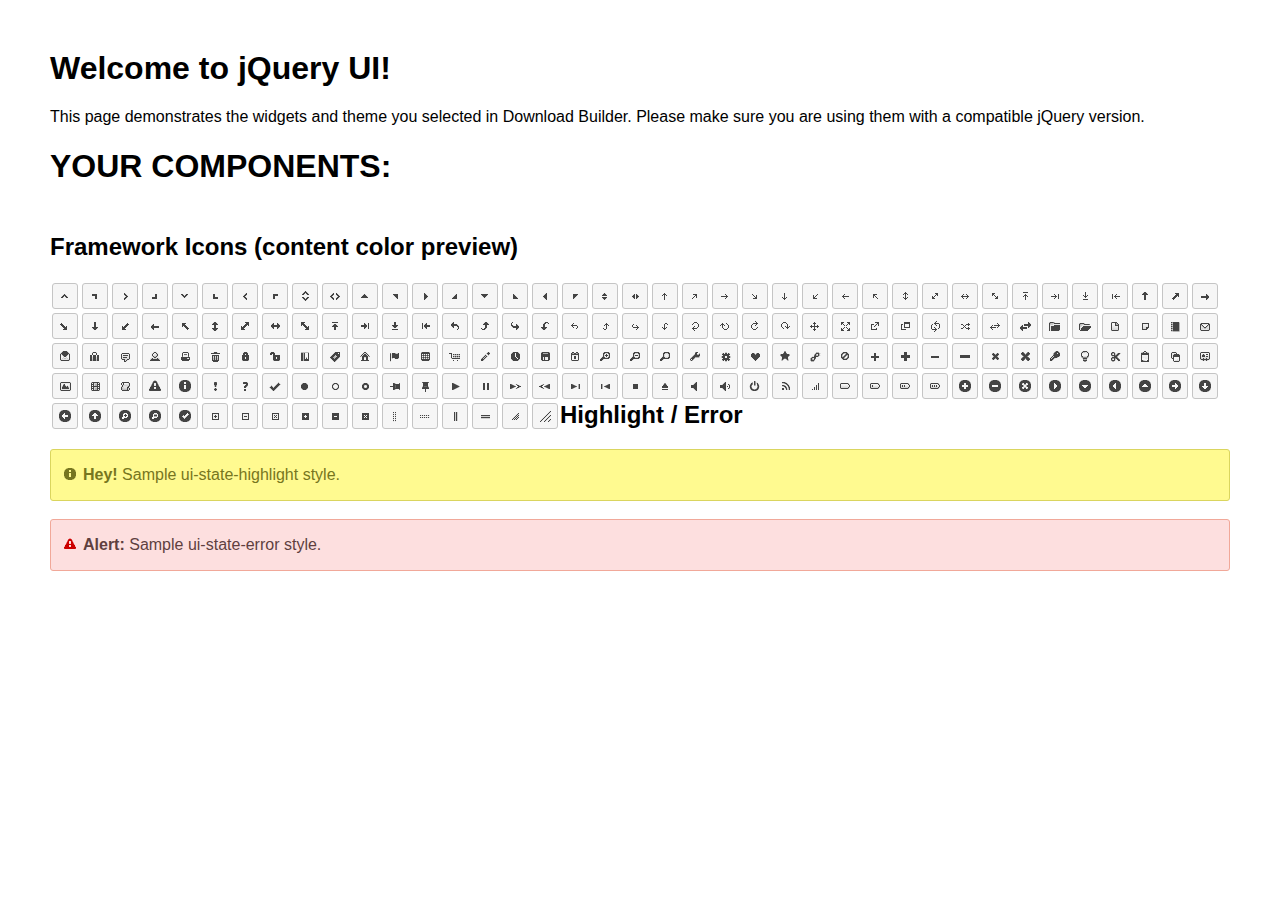
<file: Episodios/Piramides/otros/jquery-ui-1.12.1.custom/index.html>
<!doctype html>
<html lang="us">
<head>
	<meta charset="utf-8">
	<title>jQuery UI Example Page</title>
	<link href="jquery-ui.css" rel="stylesheet">
	<style>
	body{
		font-family: "Trebuchet MS", sans-serif;
		margin: 50px;
	}
	.demoHeaders {
		margin-top: 2em;
	}
	#dialog-link {
		padding: .4em 1em .4em 20px;
		text-decoration: none;
		position: relative;
	}
	#dialog-link span.ui-icon {
		margin: 0 5px 0 0;
		position: absolute;
		left: .2em;
		top: 50%;
		margin-top: -8px;
	}
	#icons {
		margin: 0;
		padding: 0;
	}
	#icons li {
		margin: 2px;
		position: relative;
		padding: 4px 0;
		cursor: pointer;
		float: left;
		list-style: none;
	}
	#icons span.ui-icon {
		float: left;
		margin: 0 4px;
	}
	.fakewindowcontain .ui-widget-overlay {
		position: absolute;
	}
	select {
		width: 200px;
	}
	</style>
</head>
<body>

<h1>Welcome to jQuery UI!</h1>

<div class="ui-widget">
	<p>This page demonstrates the widgets and theme you selected in Download Builder. Please make sure you are using them with a compatible jQuery version.</p>
</div>

<h1>YOUR COMPONENTS:</h1>
















<h2 class="demoHeaders">Framework Icons (content color preview)</h2>
<ul id="icons" class="ui-widget ui-helper-clearfix">
	<li class="ui-state-default ui-corner-all" title=".ui-icon-caret-1-n"><span class="ui-icon ui-icon-caret-1-n"></span></li>
	<li class="ui-state-default ui-corner-all" title=".ui-icon-caret-1-ne"><span class="ui-icon ui-icon-caret-1-ne"></span></li>
	<li class="ui-state-default ui-corner-all" title=".ui-icon-caret-1-e"><span class="ui-icon ui-icon-caret-1-e"></span></li>
	<li class="ui-state-default ui-corner-all" title=".ui-icon-caret-1-se"><span class="ui-icon ui-icon-caret-1-se"></span></li>
	<li class="ui-state-default ui-corner-all" title=".ui-icon-caret-1-s"><span class="ui-icon ui-icon-caret-1-s"></span></li>
	<li class="ui-state-default ui-corner-all" title=".ui-icon-caret-1-sw"><span class="ui-icon ui-icon-caret-1-sw"></span></li>
	<li class="ui-state-default ui-corner-all" title=".ui-icon-caret-1-w"><span class="ui-icon ui-icon-caret-1-w"></span></li>
	<li class="ui-state-default ui-corner-all" title=".ui-icon-caret-1-nw"><span class="ui-icon ui-icon-caret-1-nw"></span></li>
	<li class="ui-state-default ui-corner-all" title=".ui-icon-caret-2-n-s"><span class="ui-icon ui-icon-caret-2-n-s"></span></li>
	<li class="ui-state-default ui-corner-all" title=".ui-icon-caret-2-e-w"><span class="ui-icon ui-icon-caret-2-e-w"></span></li>
	<li class="ui-state-default ui-corner-all" title=".ui-icon-triangle-1-n"><span class="ui-icon ui-icon-triangle-1-n"></span></li>
	<li class="ui-state-default ui-corner-all" title=".ui-icon-triangle-1-ne"><span class="ui-icon ui-icon-triangle-1-ne"></span></li>
	<li class="ui-state-default ui-corner-all" title=".ui-icon-triangle-1-e"><span class="ui-icon ui-icon-triangle-1-e"></span></li>
	<li class="ui-state-default ui-corner-all" title=".ui-icon-triangle-1-se"><span class="ui-icon ui-icon-triangle-1-se"></span></li>
	<li class="ui-state-default ui-corner-all" title=".ui-icon-triangle-1-s"><span class="ui-icon ui-icon-triangle-1-s"></span></li>
	<li class="ui-state-default ui-corner-all" title=".ui-icon-triangle-1-sw"><span class="ui-icon ui-icon-triangle-1-sw"></span></li>
	<li class="ui-state-default ui-corner-all" title=".ui-icon-triangle-1-w"><span class="ui-icon ui-icon-triangle-1-w"></span></li>
	<li class="ui-state-default ui-corner-all" title=".ui-icon-triangle-1-nw"><span class="ui-icon ui-icon-triangle-1-nw"></span></li>
	<li class="ui-state-default ui-corner-all" title=".ui-icon-triangle-2-n-s"><span class="ui-icon ui-icon-triangle-2-n-s"></span></li>
	<li class="ui-state-default ui-corner-all" title=".ui-icon-triangle-2-e-w"><span class="ui-icon ui-icon-triangle-2-e-w"></span></li>
	<li class="ui-state-default ui-corner-all" title=".ui-icon-arrow-1-n"><span class="ui-icon ui-icon-arrow-1-n"></span></li>
	<li class="ui-state-default ui-corner-all" title=".ui-icon-arrow-1-ne"><span class="ui-icon ui-icon-arrow-1-ne"></span></li>
	<li class="ui-state-default ui-corner-all" title=".ui-icon-arrow-1-e"><span class="ui-icon ui-icon-arrow-1-e"></span></li>
	<li class="ui-state-default ui-corner-all" title=".ui-icon-arrow-1-se"><span class="ui-icon ui-icon-arrow-1-se"></span></li>
	<li class="ui-state-default ui-corner-all" title=".ui-icon-arrow-1-s"><span class="ui-icon ui-icon-arrow-1-s"></span></li>
	<li class="ui-state-default ui-corner-all" title=".ui-icon-arrow-1-sw"><span class="ui-icon ui-icon-arrow-1-sw"></span></li>
	<li class="ui-state-default ui-corner-all" title=".ui-icon-arrow-1-w"><span class="ui-icon ui-icon-arrow-1-w"></span></li>
	<li class="ui-state-default ui-corner-all" title=".ui-icon-arrow-1-nw"><span class="ui-icon ui-icon-arrow-1-nw"></span></li>
	<li class="ui-state-default ui-corner-all" title=".ui-icon-arrow-2-n-s"><span class="ui-icon ui-icon-arrow-2-n-s"></span></li>
	<li class="ui-state-default ui-corner-all" title=".ui-icon-arrow-2-ne-sw"><span class="ui-icon ui-icon-arrow-2-ne-sw"></span></li>
	<li class="ui-state-default ui-corner-all" title=".ui-icon-arrow-2-e-w"><span class="ui-icon ui-icon-arrow-2-e-w"></span></li>
	<li class="ui-state-default ui-corner-all" title=".ui-icon-arrow-2-se-nw"><span class="ui-icon ui-icon-arrow-2-se-nw"></span></li>
	<li class="ui-state-default ui-corner-all" title=".ui-icon-arrowstop-1-n"><span class="ui-icon ui-icon-arrowstop-1-n"></span></li>
	<li class="ui-state-default ui-corner-all" title=".ui-icon-arrowstop-1-e"><span class="ui-icon ui-icon-arrowstop-1-e"></span></li>
	<li class="ui-state-default ui-corner-all" title=".ui-icon-arrowstop-1-s"><span class="ui-icon ui-icon-arrowstop-1-s"></span></li>
	<li class="ui-state-default ui-corner-all" title=".ui-icon-arrowstop-1-w"><span class="ui-icon ui-icon-arrowstop-1-w"></span></li>
	<li class="ui-state-default ui-corner-all" title=".ui-icon-arrowthick-1-n"><span class="ui-icon ui-icon-arrowthick-1-n"></span></li>
	<li class="ui-state-default ui-corner-all" title=".ui-icon-arrowthick-1-ne"><span class="ui-icon ui-icon-arrowthick-1-ne"></span></li>
	<li class="ui-state-default ui-corner-all" title=".ui-icon-arrowthick-1-e"><span class="ui-icon ui-icon-arrowthick-1-e"></span></li>
	<li class="ui-state-default ui-corner-all" title=".ui-icon-arrowthick-1-se"><span class="ui-icon ui-icon-arrowthick-1-se"></span></li>
	<li class="ui-state-default ui-corner-all" title=".ui-icon-arrowthick-1-s"><span class="ui-icon ui-icon-arrowthick-1-s"></span></li>
	<li class="ui-state-default ui-corner-all" title=".ui-icon-arrowthick-1-sw"><span class="ui-icon ui-icon-arrowthick-1-sw"></span></li>
	<li class="ui-state-default ui-corner-all" title=".ui-icon-arrowthick-1-w"><span class="ui-icon ui-icon-arrowthick-1-w"></span></li>
	<li class="ui-state-default ui-corner-all" title=".ui-icon-arrowthick-1-nw"><span class="ui-icon ui-icon-arrowthick-1-nw"></span></li>
	<li class="ui-state-default ui-corner-all" title=".ui-icon-arrowthick-2-n-s"><span class="ui-icon ui-icon-arrowthick-2-n-s"></span></li>
	<li class="ui-state-default ui-corner-all" title=".ui-icon-arrowthick-2-ne-sw"><span class="ui-icon ui-icon-arrowthick-2-ne-sw"></span></li>
	<li class="ui-state-default ui-corner-all" title=".ui-icon-arrowthick-2-e-w"><span class="ui-icon ui-icon-arrowthick-2-e-w"></span></li>
	<li class="ui-state-default ui-corner-all" title=".ui-icon-arrowthick-2-se-nw"><span class="ui-icon ui-icon-arrowthick-2-se-nw"></span></li>
	<li class="ui-state-default ui-corner-all" title=".ui-icon-arrowthickstop-1-n"><span class="ui-icon ui-icon-arrowthickstop-1-n"></span></li>
	<li class="ui-state-default ui-corner-all" title=".ui-icon-arrowthickstop-1-e"><span class="ui-icon ui-icon-arrowthickstop-1-e"></span></li>
	<li class="ui-state-default ui-corner-all" title=".ui-icon-arrowthickstop-1-s"><span class="ui-icon ui-icon-arrowthickstop-1-s"></span></li>
	<li class="ui-state-default ui-corner-all" title=".ui-icon-arrowthickstop-1-w"><span class="ui-icon ui-icon-arrowthickstop-1-w"></span></li>
	<li class="ui-state-default ui-corner-all" title=".ui-icon-arrowreturnthick-1-w"><span class="ui-icon ui-icon-arrowreturnthick-1-w"></span></li>
	<li class="ui-state-default ui-corner-all" title=".ui-icon-arrowreturnthick-1-n"><span class="ui-icon ui-icon-arrowreturnthick-1-n"></span></li>
	<li class="ui-state-default ui-corner-all" title=".ui-icon-arrowreturnthick-1-e"><span class="ui-icon ui-icon-arrowreturnthick-1-e"></span></li>
	<li class="ui-state-default ui-corner-all" title=".ui-icon-arrowreturnthick-1-s"><span class="ui-icon ui-icon-arrowreturnthick-1-s"></span></li>
	<li class="ui-state-default ui-corner-all" title=".ui-icon-arrowreturn-1-w"><span class="ui-icon ui-icon-arrowreturn-1-w"></span></li>
	<li class="ui-state-default ui-corner-all" title=".ui-icon-arrowreturn-1-n"><span class="ui-icon ui-icon-arrowreturn-1-n"></span></li>
	<li class="ui-state-default ui-corner-all" title=".ui-icon-arrowreturn-1-e"><span class="ui-icon ui-icon-arrowreturn-1-e"></span></li>
	<li class="ui-state-default ui-corner-all" title=".ui-icon-arrowreturn-1-s"><span class="ui-icon ui-icon-arrowreturn-1-s"></span></li>
	<li class="ui-state-default ui-corner-all" title=".ui-icon-arrowrefresh-1-w"><span class="ui-icon ui-icon-arrowrefresh-1-w"></span></li>
	<li class="ui-state-default ui-corner-all" title=".ui-icon-arrowrefresh-1-n"><span class="ui-icon ui-icon-arrowrefresh-1-n"></span></li>
	<li class="ui-state-default ui-corner-all" title=".ui-icon-arrowrefresh-1-e"><span class="ui-icon ui-icon-arrowrefresh-1-e"></span></li>
	<li class="ui-state-default ui-corner-all" title=".ui-icon-arrowrefresh-1-s"><span class="ui-icon ui-icon-arrowrefresh-1-s"></span></li>
	<li class="ui-state-default ui-corner-all" title=".ui-icon-arrow-4"><span class="ui-icon ui-icon-arrow-4"></span></li>
	<li class="ui-state-default ui-corner-all" title=".ui-icon-arrow-4-diag"><span class="ui-icon ui-icon-arrow-4-diag"></span></li>
	<li class="ui-state-default ui-corner-all" title=".ui-icon-extlink"><span class="ui-icon ui-icon-extlink"></span></li>
	<li class="ui-state-default ui-corner-all" title=".ui-icon-newwin"><span class="ui-icon ui-icon-newwin"></span></li>
	<li class="ui-state-default ui-corner-all" title=".ui-icon-refresh"><span class="ui-icon ui-icon-refresh"></span></li>
	<li class="ui-state-default ui-corner-all" title=".ui-icon-shuffle"><span class="ui-icon ui-icon-shuffle"></span></li>
	<li class="ui-state-default ui-corner-all" title=".ui-icon-transfer-e-w"><span class="ui-icon ui-icon-transfer-e-w"></span></li>
	<li class="ui-state-default ui-corner-all" title=".ui-icon-transferthick-e-w"><span class="ui-icon ui-icon-transferthick-e-w"></span></li>
	<li class="ui-state-default ui-corner-all" title=".ui-icon-folder-collapsed"><span class="ui-icon ui-icon-folder-collapsed"></span></li>
	<li class="ui-state-default ui-corner-all" title=".ui-icon-folder-open"><span class="ui-icon ui-icon-folder-open"></span></li>
	<li class="ui-state-default ui-corner-all" title=".ui-icon-document"><span class="ui-icon ui-icon-document"></span></li>
	<li class="ui-state-default ui-corner-all" title=".ui-icon-document-b"><span class="ui-icon ui-icon-document-b"></span></li>
	<li class="ui-state-default ui-corner-all" title=".ui-icon-note"><span class="ui-icon ui-icon-note"></span></li>
	<li class="ui-state-default ui-corner-all" title=".ui-icon-mail-closed"><span class="ui-icon ui-icon-mail-closed"></span></li>
	<li class="ui-state-default ui-corner-all" title=".ui-icon-mail-open"><span class="ui-icon ui-icon-mail-open"></span></li>
	<li class="ui-state-default ui-corner-all" title=".ui-icon-suitcase"><span class="ui-icon ui-icon-suitcase"></span></li>
	<li class="ui-state-default ui-corner-all" title=".ui-icon-comment"><span class="ui-icon ui-icon-comment"></span></li>
	<li class="ui-state-default ui-corner-all" title=".ui-icon-person"><span class="ui-icon ui-icon-person"></span></li>
	<li class="ui-state-default ui-corner-all" title=".ui-icon-print"><span class="ui-icon ui-icon-print"></span></li>
	<li class="ui-state-default ui-corner-all" title=".ui-icon-trash"><span class="ui-icon ui-icon-trash"></span></li>
	<li class="ui-state-default ui-corner-all" title=".ui-icon-locked"><span class="ui-icon ui-icon-locked"></span></li>
	<li class="ui-state-default ui-corner-all" title=".ui-icon-unlocked"><span class="ui-icon ui-icon-unlocked"></span></li>
	<li class="ui-state-default ui-corner-all" title=".ui-icon-bookmark"><span class="ui-icon ui-icon-bookmark"></span></li>
	<li class="ui-state-default ui-corner-all" title=".ui-icon-tag"><span class="ui-icon ui-icon-tag"></span></li>
	<li class="ui-state-default ui-corner-all" title=".ui-icon-home"><span class="ui-icon ui-icon-home"></span></li>
	<li class="ui-state-default ui-corner-all" title=".ui-icon-flag"><span class="ui-icon ui-icon-flag"></span></li>
	<li class="ui-state-default ui-corner-all" title=".ui-icon-calculator"><span class="ui-icon ui-icon-calculator"></span></li>
	<li class="ui-state-default ui-corner-all" title=".ui-icon-cart"><span class="ui-icon ui-icon-cart"></span></li>
	<li class="ui-state-default ui-corner-all" title=".ui-icon-pencil"><span class="ui-icon ui-icon-pencil"></span></li>
	<li class="ui-state-default ui-corner-all" title=".ui-icon-clock"><span class="ui-icon ui-icon-clock"></span></li>
	<li class="ui-state-default ui-corner-all" title=".ui-icon-disk"><span class="ui-icon ui-icon-disk"></span></li>
	<li class="ui-state-default ui-corner-all" title=".ui-icon-calendar"><span class="ui-icon ui-icon-calendar"></span></li>
	<li class="ui-state-default ui-corner-all" title=".ui-icon-zoomin"><span class="ui-icon ui-icon-zoomin"></span></li>
	<li class="ui-state-default ui-corner-all" title=".ui-icon-zoomout"><span class="ui-icon ui-icon-zoomout"></span></li>
	<li class="ui-state-default ui-corner-all" title=".ui-icon-search"><span class="ui-icon ui-icon-search"></span></li>
	<li class="ui-state-default ui-corner-all" title=".ui-icon-wrench"><span class="ui-icon ui-icon-wrench"></span></li>
	<li class="ui-state-default ui-corner-all" title=".ui-icon-gear"><span class="ui-icon ui-icon-gear"></span></li>
	<li class="ui-state-default ui-corner-all" title=".ui-icon-heart"><span class="ui-icon ui-icon-heart"></span></li>
	<li class="ui-state-default ui-corner-all" title=".ui-icon-star"><span class="ui-icon ui-icon-star"></span></li>
	<li class="ui-state-default ui-corner-all" title=".ui-icon-link"><span class="ui-icon ui-icon-link"></span></li>
	<li class="ui-state-default ui-corner-all" title=".ui-icon-cancel"><span class="ui-icon ui-icon-cancel"></span></li>
	<li class="ui-state-default ui-corner-all" title=".ui-icon-plus"><span class="ui-icon ui-icon-plus"></span></li>
	<li class="ui-state-default ui-corner-all" title=".ui-icon-plusthick"><span class="ui-icon ui-icon-plusthick"></span></li>
	<li class="ui-state-default ui-corner-all" title=".ui-icon-minus"><span class="ui-icon ui-icon-minus"></span></li>
	<li class="ui-state-default ui-corner-all" title=".ui-icon-minusthick"><span class="ui-icon ui-icon-minusthick"></span></li>
	<li class="ui-state-default ui-corner-all" title=".ui-icon-close"><span class="ui-icon ui-icon-close"></span></li>
	<li class="ui-state-default ui-corner-all" title=".ui-icon-closethick"><span class="ui-icon ui-icon-closethick"></span></li>
	<li class="ui-state-default ui-corner-all" title=".ui-icon-key"><span class="ui-icon ui-icon-key"></span></li>
	<li class="ui-state-default ui-corner-all" title=".ui-icon-lightbulb"><span class="ui-icon ui-icon-lightbulb"></span></li>
	<li class="ui-state-default ui-corner-all" title=".ui-icon-scissors"><span class="ui-icon ui-icon-scissors"></span></li>
	<li class="ui-state-default ui-corner-all" title=".ui-icon-clipboard"><span class="ui-icon ui-icon-clipboard"></span></li>
	<li class="ui-state-default ui-corner-all" title=".ui-icon-copy"><span class="ui-icon ui-icon-copy"></span></li>
	<li class="ui-state-default ui-corner-all" title=".ui-icon-contact"><span class="ui-icon ui-icon-contact"></span></li>
	<li class="ui-state-default ui-corner-all" title=".ui-icon-image"><span class="ui-icon ui-icon-image"></span></li>
	<li class="ui-state-default ui-corner-all" title=".ui-icon-video"><span class="ui-icon ui-icon-video"></span></li>
	<li class="ui-state-default ui-corner-all" title=".ui-icon-script"><span class="ui-icon ui-icon-script"></span></li>
	<li class="ui-state-default ui-corner-all" title=".ui-icon-alert"><span class="ui-icon ui-icon-alert"></span></li>
	<li class="ui-state-default ui-corner-all" title=".ui-icon-info"><span class="ui-icon ui-icon-info"></span></li>
	<li class="ui-state-default ui-corner-all" title=".ui-icon-notice"><span class="ui-icon ui-icon-notice"></span></li>
	<li class="ui-state-default ui-corner-all" title=".ui-icon-help"><span class="ui-icon ui-icon-help"></span></li>
	<li class="ui-state-default ui-corner-all" title=".ui-icon-check"><span class="ui-icon ui-icon-check"></span></li>
	<li class="ui-state-default ui-corner-all" title=".ui-icon-bullet"><span class="ui-icon ui-icon-bullet"></span></li>
	<li class="ui-state-default ui-corner-all" title=".ui-icon-radio-off"><span class="ui-icon ui-icon-radio-off"></span></li>
	<li class="ui-state-default ui-corner-all" title=".ui-icon-radio-on"><span class="ui-icon ui-icon-radio-on"></span></li>
	<li class="ui-state-default ui-corner-all" title=".ui-icon-pin-w"><span class="ui-icon ui-icon-pin-w"></span></li>
	<li class="ui-state-default ui-corner-all" title=".ui-icon-pin-s"><span class="ui-icon ui-icon-pin-s"></span></li>
	<li class="ui-state-default ui-corner-all" title=".ui-icon-play"><span class="ui-icon ui-icon-play"></span></li>
	<li class="ui-state-default ui-corner-all" title=".ui-icon-pause"><span class="ui-icon ui-icon-pause"></span></li>
	<li class="ui-state-default ui-corner-all" title=".ui-icon-seek-next"><span class="ui-icon ui-icon-seek-next"></span></li>
	<li class="ui-state-default ui-corner-all" title=".ui-icon-seek-prev"><span class="ui-icon ui-icon-seek-prev"></span></li>
	<li class="ui-state-default ui-corner-all" title=".ui-icon-seek-end"><span class="ui-icon ui-icon-seek-end"></span></li>
	<li class="ui-state-default ui-corner-all" title=".ui-icon-seek-first"><span class="ui-icon ui-icon-seek-first"></span></li>
	<li class="ui-state-default ui-corner-all" title=".ui-icon-stop"><span class="ui-icon ui-icon-stop"></span></li>
	<li class="ui-state-default ui-corner-all" title=".ui-icon-eject"><span class="ui-icon ui-icon-eject"></span></li>
	<li class="ui-state-default ui-corner-all" title=".ui-icon-volume-off"><span class="ui-icon ui-icon-volume-off"></span></li>
	<li class="ui-state-default ui-corner-all" title=".ui-icon-volume-on"><span class="ui-icon ui-icon-volume-on"></span></li>
	<li class="ui-state-default ui-corner-all" title=".ui-icon-power"><span class="ui-icon ui-icon-power"></span></li>
	<li class="ui-state-default ui-corner-all" title=".ui-icon-signal-diag"><span class="ui-icon ui-icon-signal-diag"></span></li>
	<li class="ui-state-default ui-corner-all" title=".ui-icon-signal"><span class="ui-icon ui-icon-signal"></span></li>
	<li class="ui-state-default ui-corner-all" title=".ui-icon-battery-0"><span class="ui-icon ui-icon-battery-0"></span></li>
	<li class="ui-state-default ui-corner-all" title=".ui-icon-battery-1"><span class="ui-icon ui-icon-battery-1"></span></li>
	<li class="ui-state-default ui-corner-all" title=".ui-icon-battery-2"><span class="ui-icon ui-icon-battery-2"></span></li>
	<li class="ui-state-default ui-corner-all" title=".ui-icon-battery-3"><span class="ui-icon ui-icon-battery-3"></span></li>
	<li class="ui-state-default ui-corner-all" title=".ui-icon-circle-plus"><span class="ui-icon ui-icon-circle-plus"></span></li>
	<li class="ui-state-default ui-corner-all" title=".ui-icon-circle-minus"><span class="ui-icon ui-icon-circle-minus"></span></li>
	<li class="ui-state-default ui-corner-all" title=".ui-icon-circle-close"><span class="ui-icon ui-icon-circle-close"></span></li>
	<li class="ui-state-default ui-corner-all" title=".ui-icon-circle-triangle-e"><span class="ui-icon ui-icon-circle-triangle-e"></span></li>
	<li class="ui-state-default ui-corner-all" title=".ui-icon-circle-triangle-s"><span class="ui-icon ui-icon-circle-triangle-s"></span></li>
	<li class="ui-state-default ui-corner-all" title=".ui-icon-circle-triangle-w"><span class="ui-icon ui-icon-circle-triangle-w"></span></li>
	<li class="ui-state-default ui-corner-all" title=".ui-icon-circle-triangle-n"><span class="ui-icon ui-icon-circle-triangle-n"></span></li>
	<li class="ui-state-default ui-corner-all" title=".ui-icon-circle-arrow-e"><span class="ui-icon ui-icon-circle-arrow-e"></span></li>
	<li class="ui-state-default ui-corner-all" title=".ui-icon-circle-arrow-s"><span class="ui-icon ui-icon-circle-arrow-s"></span></li>
	<li class="ui-state-default ui-corner-all" title=".ui-icon-circle-arrow-w"><span class="ui-icon ui-icon-circle-arrow-w"></span></li>
	<li class="ui-state-default ui-corner-all" title=".ui-icon-circle-arrow-n"><span class="ui-icon ui-icon-circle-arrow-n"></span></li>
	<li class="ui-state-default ui-corner-all" title=".ui-icon-circle-zoomin"><span class="ui-icon ui-icon-circle-zoomin"></span></li>
	<li class="ui-state-default ui-corner-all" title=".ui-icon-circle-zoomout"><span class="ui-icon ui-icon-circle-zoomout"></span></li>
	<li class="ui-state-default ui-corner-all" title=".ui-icon-circle-check"><span class="ui-icon ui-icon-circle-check"></span></li>
	<li class="ui-state-default ui-corner-all" title=".ui-icon-circlesmall-plus"><span class="ui-icon ui-icon-circlesmall-plus"></span></li>
	<li class="ui-state-default ui-corner-all" title=".ui-icon-circlesmall-minus"><span class="ui-icon ui-icon-circlesmall-minus"></span></li>
	<li class="ui-state-default ui-corner-all" title=".ui-icon-circlesmall-close"><span class="ui-icon ui-icon-circlesmall-close"></span></li>
	<li class="ui-state-default ui-corner-all" title=".ui-icon-squaresmall-plus"><span class="ui-icon ui-icon-squaresmall-plus"></span></li>
	<li class="ui-state-default ui-corner-all" title=".ui-icon-squaresmall-minus"><span class="ui-icon ui-icon-squaresmall-minus"></span></li>
	<li class="ui-state-default ui-corner-all" title=".ui-icon-squaresmall-close"><span class="ui-icon ui-icon-squaresmall-close"></span></li>
	<li class="ui-state-default ui-corner-all" title=".ui-icon-grip-dotted-vertical"><span class="ui-icon ui-icon-grip-dotted-vertical"></span></li>
	<li class="ui-state-default ui-corner-all" title=".ui-icon-grip-dotted-horizontal"><span class="ui-icon ui-icon-grip-dotted-horizontal"></span></li>
	<li class="ui-state-default ui-corner-all" title=".ui-icon-grip-solid-vertical"><span class="ui-icon ui-icon-grip-solid-vertical"></span></li>
	<li class="ui-state-default ui-corner-all" title=".ui-icon-grip-solid-horizontal"><span class="ui-icon ui-icon-grip-solid-horizontal"></span></li>
	<li class="ui-state-default ui-corner-all" title=".ui-icon-gripsmall-diagonal-se"><span class="ui-icon ui-icon-gripsmall-diagonal-se"></span></li>
	<li class="ui-state-default ui-corner-all" title=".ui-icon-grip-diagonal-se"><span class="ui-icon ui-icon-grip-diagonal-se"></span></li>
</ul>















<!-- Highlight / Error -->
<h2 class="demoHeaders">Highlight / Error</h2>
<div class="ui-widget">
	<div class="ui-state-highlight ui-corner-all" style="margin-top: 20px; padding: 0 .7em;">
		<p><span class="ui-icon ui-icon-info" style="float: left; margin-right: .3em;"></span>
		<strong>Hey!</strong> Sample ui-state-highlight style.</p>
	</div>
</div>
<br>
<div class="ui-widget">
	<div class="ui-state-error ui-corner-all" style="padding: 0 .7em;">
		<p><span class="ui-icon ui-icon-alert" style="float: left; margin-right: .3em;"></span>
		<strong>Alert:</strong> Sample ui-state-error style.</p>
	</div>
</div>

<script src="external/jquery/jquery.js"></script>
<script src="jquery-ui.js"></script>
<script>




























// Hover states on the static widgets
$( "#dialog-link, #icons li" ).hover(
	function() {
		$( this ).addClass( "ui-state-hover" );
	},
	function() {
		$( this ).removeClass( "ui-state-hover" );
	}
);
</script>
</body>
</html>
</file>
